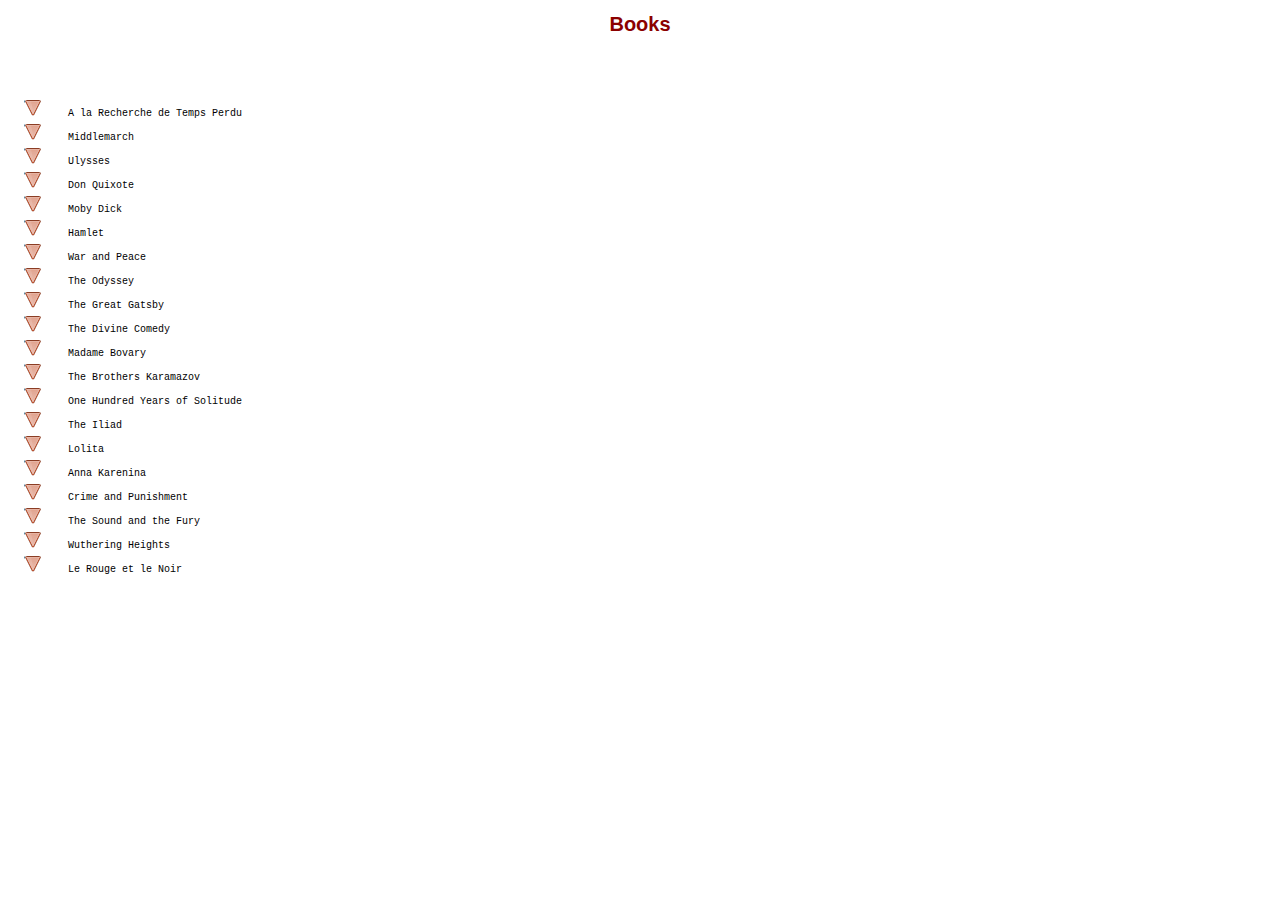
<file: ActivityCss2.html>
<!DOCTYPE html>
<html lang="en">

<head>
    <meta charset="UTF-8">
    <title>List</title>
    <link rel="stylesheet" href="fonts.css">
    <link rel="stylesheet" href="spacing.css">
</head>

<body>
    <article>
        <h1 id="listheader">Books</h1>
        <ul id="booklist" class="lists">
            <li>A la Recherche de Temps Perdu</li>
            <li>Middlemarch</li>
            <li>Ulysses</li>
            <li>Don Quixote</li>
            <li>Moby Dick</li>
            <li>Hamlet</li>
            <li>War and Peace</li>
            <li>The Odyssey</li>
            <li>The Great Gatsby</li>
            <li>The Divine Comedy</li>
            <li>Madame Bovary</li>
            <li>The Brothers Karamazov</li>
            <li>One Hundred Years of Solitude</li>
            <li>The Iliad</li>
            <li>Lolita</li>
            <li>Anna Karenina</li>
            <li>Crime and Punishment</li>
            <li>The Sound and the Fury</li>
            <li>Wuthering Heights</li>
            <li>Le Rouge et le Noir</li>
        </ul>
    </article>
</body>

</html>
</file>
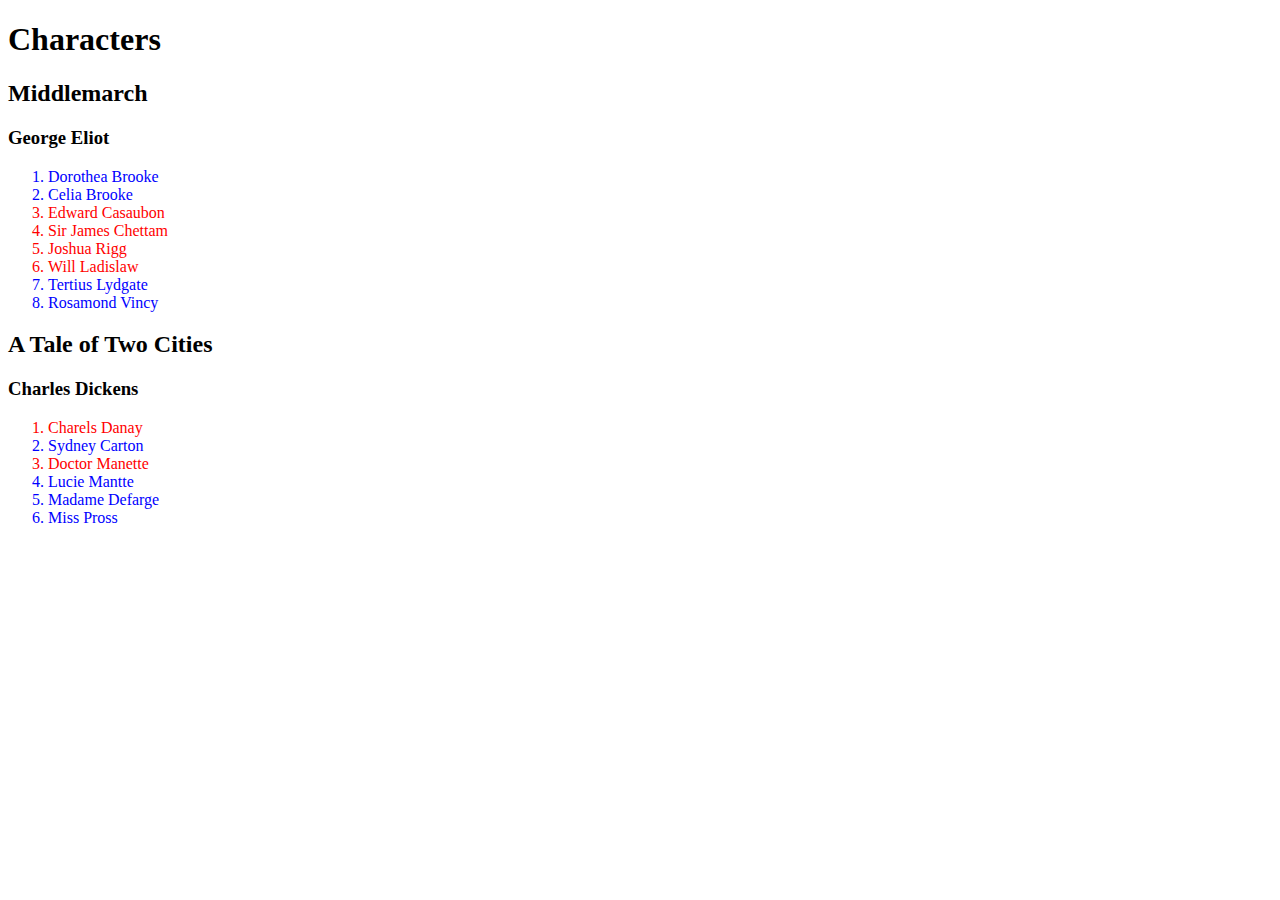
<file: ActivityCss3.html>
<!DOCTYPE html>
<html lang="en">

<head>
    <meta charset="UTF-8">
    <title>Characters</title>
    <style>
        .female{
            color: blue;
        }
        .male{
            color: red;
        }
    </style>
</head>

<body>
    <h1>Characters</h1>
    <h2>Middlemarch</h2>
    <h3>George Eliot</h3>
    <ol id="middlemarch">
        <li class="female">Dorothea Brooke</li>
        <li class="female">Celia Brooke</li>
        <li class="male">Edward Casaubon</li>
        <li class="male">Sir James Chettam</li>
        <li class="male">Joshua Rigg</li>
        <li class="male">Will Ladislaw</li>
        <li class="female">Tertius Lydgate</li>
        <li class="female">Rosamond Vincy</li>
    </ol>
    <h2>A Tale of Two Cities</h2>
    <h3>Charles Dickens</h3>
    <ol id="taletwocities">
        <li class="male">Charels Danay</li>
        <li class="female">Sydney Carton</li>
        <li class="male">Doctor Manette</li>
        <li class="female">Lucie Mantte</li>
        <li class="female">Madame Defarge</li>
        <li class="female">Miss Pross</li>
    </ol>
</body>

</html>
</file>
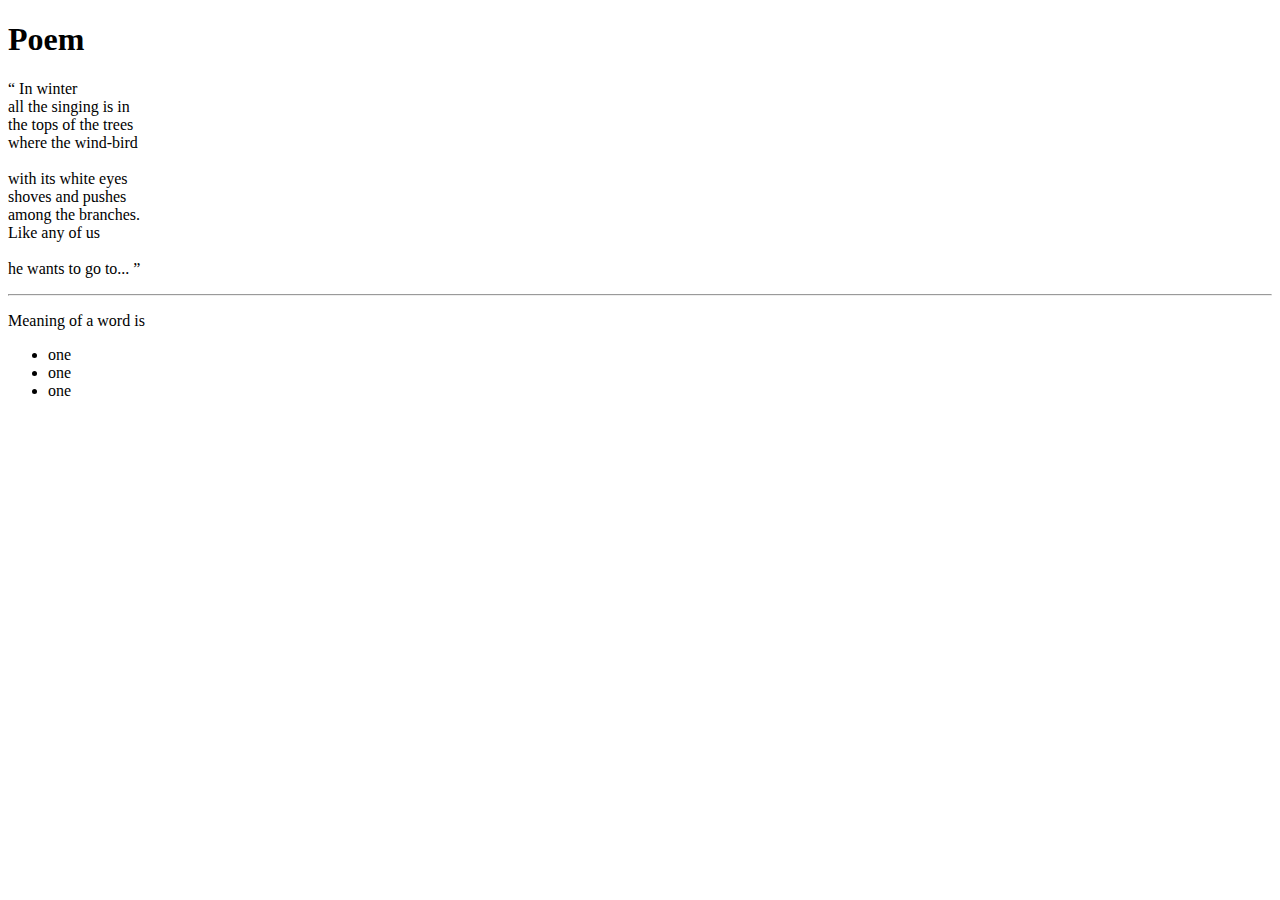
<file: assignment1.html>
<!DOCTYPE html>
<html>

<head>
    <title>My first webpage</title>
</head>

<body>
    <h1>Poem</h1>
    <p>
        <q>
            In winter<br>
            all the singing is in<br>
            the tops of the trees<br>
            where the wind-bird<br>
            <br>
            with its white eyes<br>
            shoves and pushes<br>
            among the branches.<br>
            Like any of us<br>
            <br>
            he wants to go to...
        </q>
    </p><hr>
    <p>Meaning of a word is
        <ul>
            <li>one</li>
            <li>one</li>
            <li>one</li>
        </ul>

    </p>
</body>

</html>
</file>
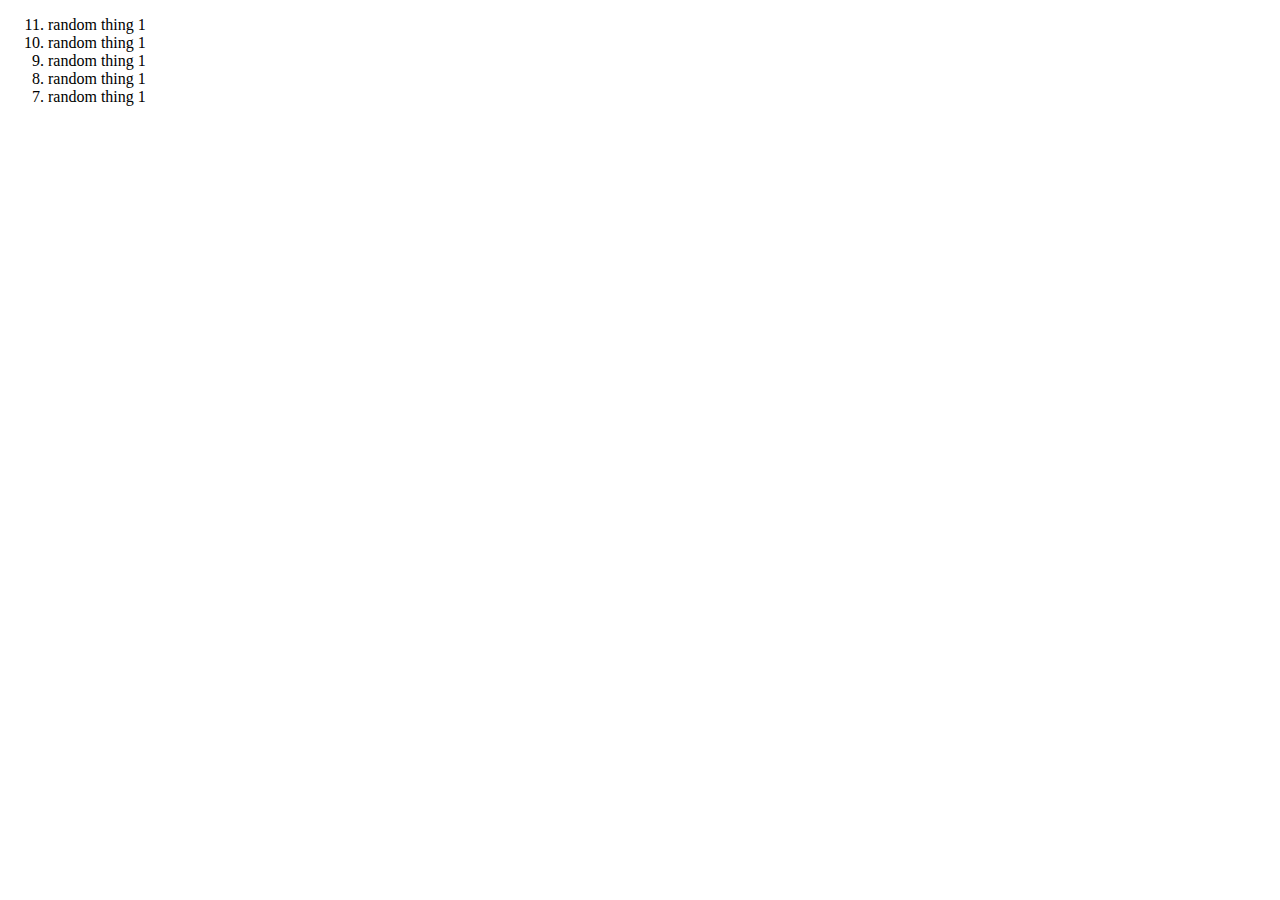
<file: assignment2.html>
<!DOCTYPE html>
<html lang="en">
    <head>
        <meta charset="UTF-8"/>
        <title>About Attributes</title>
    </head>
    <body>
        <ol title="Activity List" start="11" reversed>
            <li>random thing 1</li>
            <li>random thing 1</li>
            <li>random thing 1</li>
            <li>random thing 1</li>
            <li>random thing 1</li>
        </ol>
    </body>

</html>
</file>
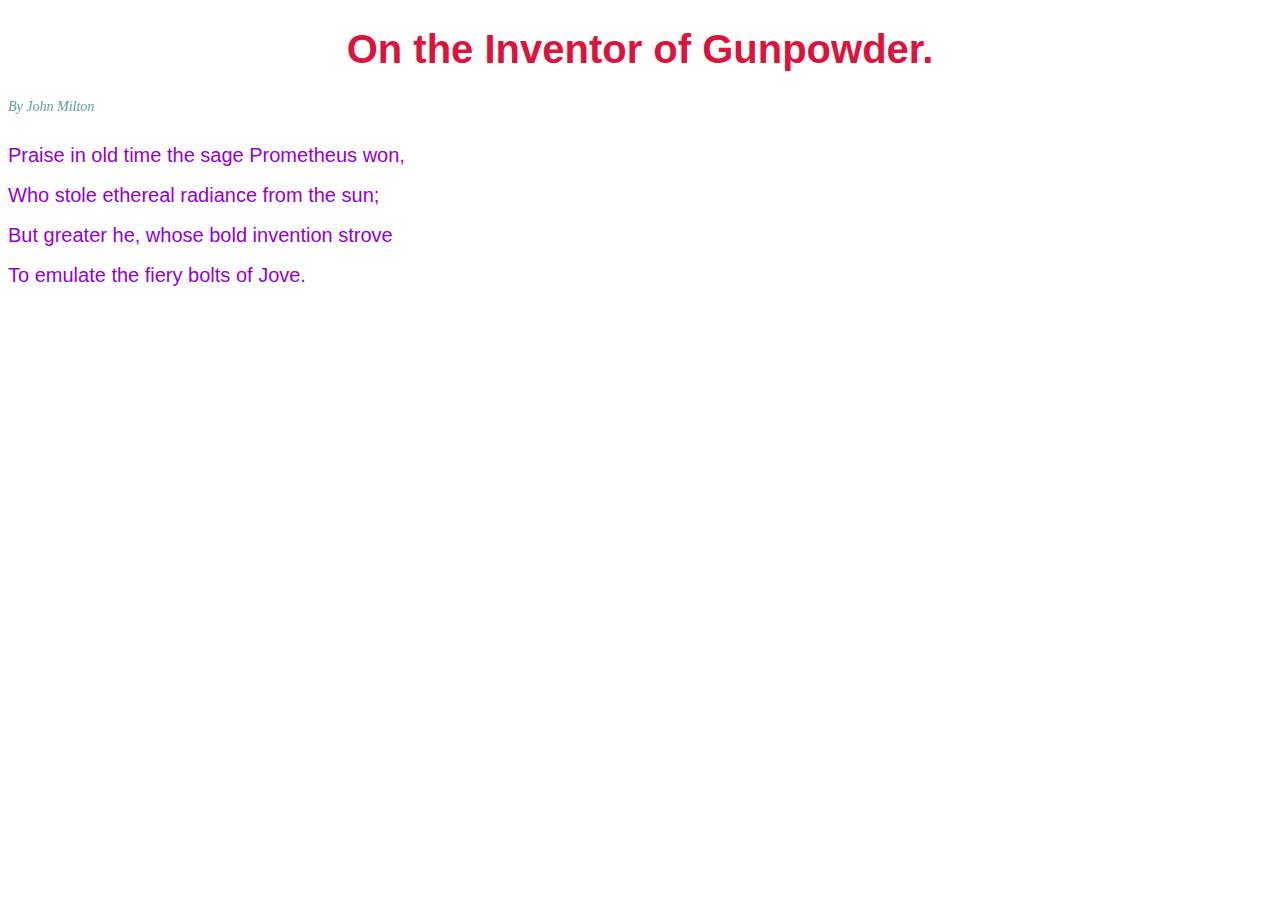
<file: cssbasics.html>
<!DOCTYPE html>
<html lang="en">

<head>
    <meta charset="UTF-8">
    <title>On the Inventor of Gunpowder</title>
    <style>
        html, body{
            font-size: 20px;
            font-family: sans-serif;
        }
        address{
            font-family: serif;
            font-size: 0.7rem;
            color: cadetblue;
        }
        h1{
            color: crimson;
            text-align: center;
        }
        p{
            line-height: 2.0em;
            color: darkviolet;
        }

    </style>
</head>

<body>
    <h1>On the Inventor of Gunpowder.</h1>

    <address rel="author">By John Milton</address>

    <p>Praise in old time the sage Prometheus won,<br>
        Who stole ethereal radiance from the sun;<br>
        But greater he, whose bold invention strove<br>
        To emulate the fiery bolts of Jove.</p>

</body>

</html>
</file>
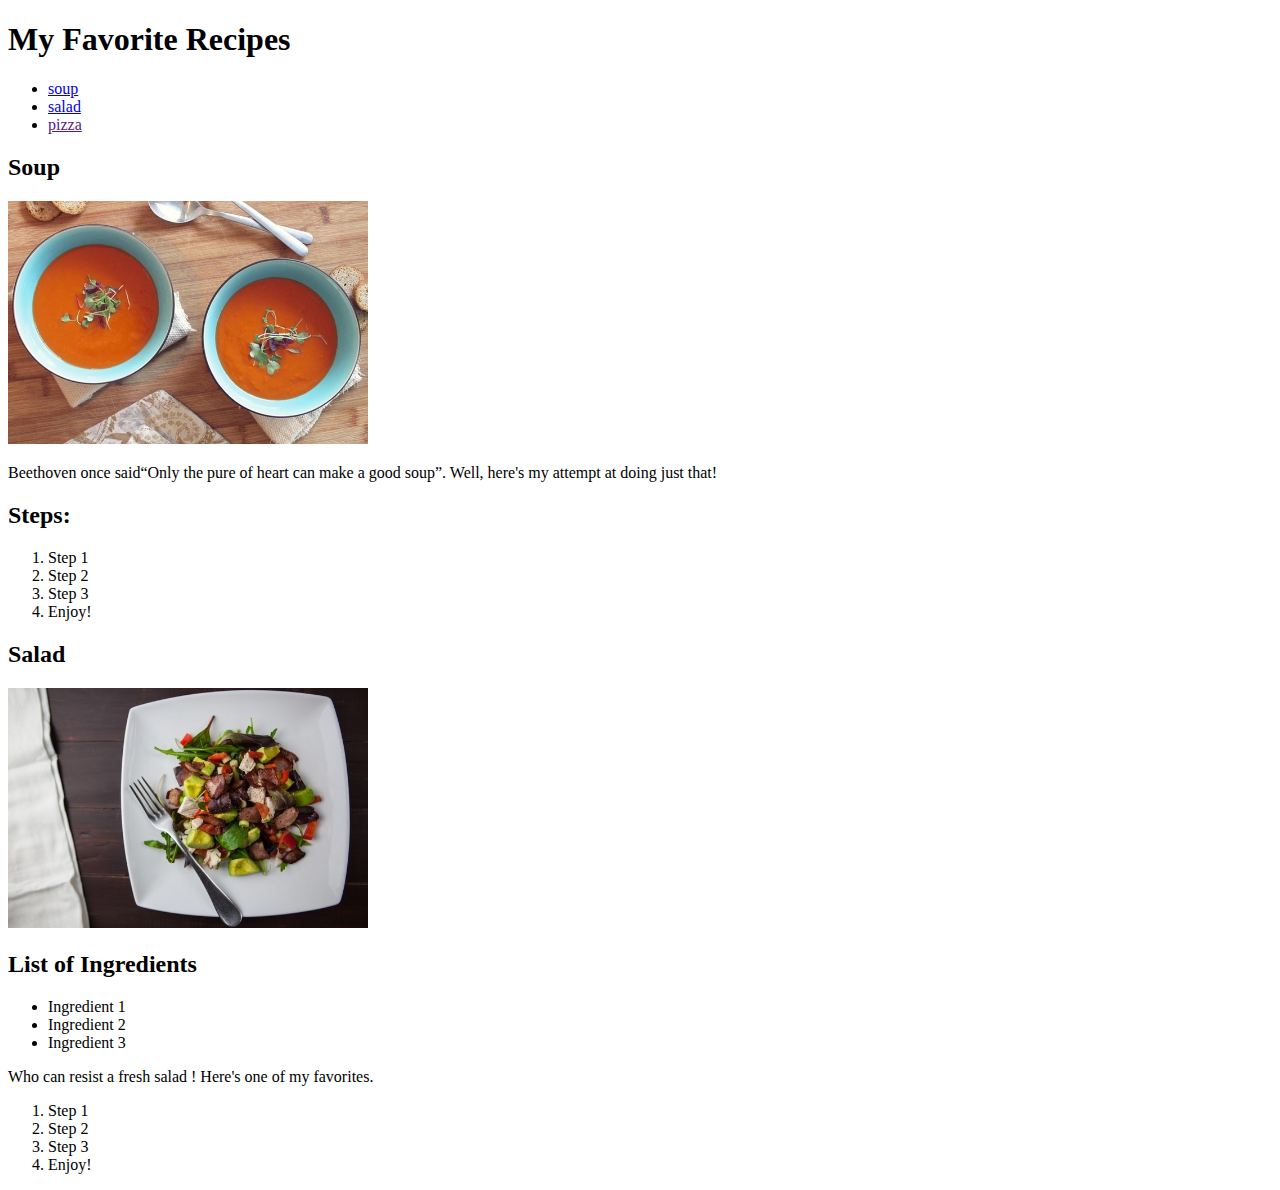
<file: MyFavRecipe.html>
<!DOCTYPE html>
<html lang="en">

<head>
    <meta charset="UTF-8">
    <title>My Fav Recipe</title>
</head>

<body>
    <h1>My Favorite Recipes</h1>
    <nav>
        <ul>
            <li><a href="#soup">soup</a></li>
            <li><a href="#salad">salad</a></li>
            <li><a href="">pizza</a></li>
        </ul>
    </nav>
    <article id="soup">
        <h2>Soup</h3>
            <img src="images/soup.jpg" title="a bowl of soup" alt="bowl of soup" width="360">
            <p>Beethoven once said<q>Only the pure of heart can make a good soup</q>. Well, here's my attempt at doing
                just
                that!</p>
            <section>
                <h2>Steps:</h2>
                <ol>
                    <li>Step 1</li>
                    <li>Step 2</li>
                    <li>Step 3</li>
                    <li>Enjoy!</li>
                </ol>
            </section>
    </article>
    <article id="salad">
        <h2>Salad</h3>
            <img src="images/salad.jpg" alt="plate of salad" width="360">
            <section>
                <h2>List of Ingredients</h2>
                <ul>
                    <li>Ingredient 1</li>
                    <li>Ingredient 2</li>
                    <li>Ingredient 3</li>
                </ul>
            </section>
            <section>
                <p>Who can resist a fresh salad ! Here's one of my favorites. </p>
                <ol>
                    <li>Step 1</li>
                    <li>Step 2</li>
                    <li>Step 3</li>
                    <li>Enjoy!</li>
                </ol>
            </section>
    </article>
</body>

</html>
</file>
<file: fonts.css>
body,
html {
    font-size: 10px;
}

li {
    font-family: 'Courier New', Courier, monospace;
    list-style-image: url("images/my_triangle.png")
}

#listheader {
    font-family: 'Franklin Gothic Medium', 'Arial Narrow', Arial, sans-serif;
    color: darkred;
}
</file>
<file: spacing.css>
li {
    padding-left: 20px;
    line-height: 20px;
}

.lists {
    padding-top: 50px;
}

#listheader {
    text-align: center;
}
</file>
